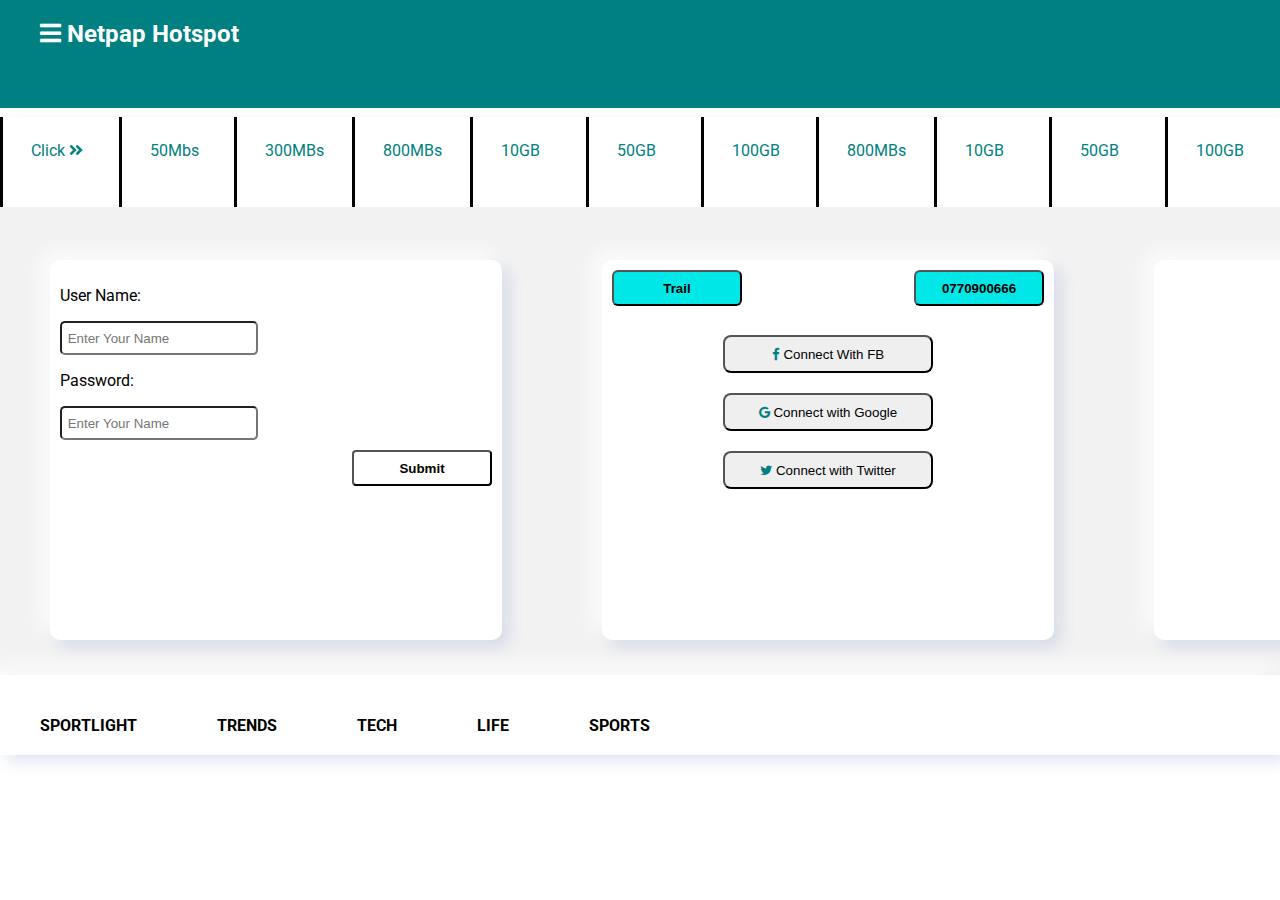
<file: hot/index.html>
<!DOCTYPE html>
<html>

<head>
	
	<!-- Google Tag Manager -->
    <script>
    	(function(w,d,s,l,i){w[l]=w[l]||[];w[l].push({'gtm.start':
		new Date().getTime(),event:'gtm.js'});var f=d.getElementsByTagName(s)[0],
		j=d.createElement(s),dl=l!='dataLayer'?'&l='+l:'';j.async=true;j.src=
		'https://www.googletagmanager.com/gtm.js?id='+i+dl;f.parentNode.insertBefore(j,f);
		})(window,document,'script','dataLayer','GTM-PJRNZW5'); 
	</script>

	<!-- End Google Tag Manager -->
	<meta charset="utf-8">
	<title>Netpap Hotspot page </title>
	<meta name="theme-color" content="teal" />
	<meta http-equiv="X-UA-Compatible" content="IE=edge">
	<link rel="stylesheet" type="text/css" href="static/css/modal.css">
	<link rel="stylesheet" type="text/css" href="static/css/styles.css">
	<link rel="shortcut icon" href="static/images/logo.png" type="image/x-icon">
	<meta name="viewport" content="width=device-width, initial-scale=1">
	<link rel="stylesheet" type="text/css" href="static/css/mobilestyles.css">
	<link href='https://fonts.googleapis.com/css?family=Roboto' rel='stylesheet'>
	<link rel="stylesheet" href="https://pro.fontawesome.com/releases/v5.10.0/css/all.css" />
	<link href="https://cdnjs.cloudflare.com/ajax/libs/font-awesome/4.7.0/css/font-awesome.min.css" rel="stylesheet"> 
	<!--Web manifest  -->
	<link rel="manifest" href="manifest.webmanifest">

	<!-- Google Tag Manager -->
    <script>
    	(function(w,d,s,l,i){w[l]=w[l]||[];w[l].push({'gtm.start':
		new Date().getTime(),event:'gtm.js'});var f=d.getElementsByTagName(s)[0],
		j=d.createElement(s),dl=l!='dataLayer'?'&l='+l:'';j.async=true;j.src=
		'https://www.googletagmanager.com/gtm.js?id='+i+dl;f.parentNode.insertBefore(j,f);
		})(window,document,'script','dataLayer','GTM-PJRNZW5'); 
	</script>
	<!-- End Google Tag Manager -->

	<!-- Load page Service worker -->
	<script type="text/javascript">
	//register the Service Worker
	if ("serviceWorker" in navigator) {
  		window.addEventListener("load", function() {
   		 navigator.serviceWorker
      		.register("serviceWorker.js")
      		.then(res => console.log("service worker registered"))
      		.catch(err => console.log(err));
  		});
	  }
   </script>
</head>
<body>
	<!-- Google Tag Manager (noscript) -->
    <noscript>
		<iframe src="https://www.googletagmanager.com/ns.html?id=GTM-PJRNZW5" height="0" width="0" style="display:none;visibility:hidden">
			
		</iframe>
    </noscript>
   <!-- End Google Tag Manager (noscript) -->


	<!-- nav Container  -->
	<nav class="main-menu">
		<!-- logo icons and text -->
		<div class="logo">
			<h2 class="logo">
				<a class="hov" id="myBtn"> 
					<i id="nav-menu" class="fas fa-bars" style="color: white;"> </i>

				</a>
				     Netpap Hotspot
			</h2>
		</div>
	</nav>


	<!-- Scrolling Items  Section  -->
	<section class="packages">

		<!-- Horizontal scrolling data -->
		<div class="items">

			<div  class="package item click">
				<p class="bold-text" style="width: 60px;">
					Click <i class="fas fa-angle-double-right"></i>
				</p>
			</div>

			<div id="threemodal" class="package">
				<p>50Mbs </p>
			</div>

			<div class="package">
				<p > 300MBs </p>
			</div>

			<div class="package">
				<p> 800MBs </p>
			</div>

			<div class="package">
				<p> 10GB </p>
			</div>

			<div class="package">
				<p> 50GB </p>
			</div>

			<div class="package">
				<p> 100GB </p>
			</div>

			<div class="package">
				<p> 800MBs </p>
			</div>

			<div class="package">
				<p> 10GB </p>
			</div>

			<div class="package">
				<p> 50GB </p>
			</div>

			<div class="package">
				<p> 100GB </p>
			</div>

		</div>
	</section>


	<!--Main app Section  -->
	<section class="main-app">

		<div class="app-wrapper">



			<div class="cont">
				<div class="cont-item">
					<form class="cont-form">
						<p>
							<label>
								User Name:
							</label>
						</p>
						<input class="input-item" type="text" name="name" placeholder=" Enter Your Name" required>
						<p>
							<label>
								Password:
							</label>
						</p>
						<input class="input-item" type="Password" name="name" placeholder=" Enter Your Name" required>
						<br />

						<div class="submit-section">
							<button class="submit-btn">
								Submit
							</button>
						</div>
					</form>
				</div>


				<div class="cont-item">
						<div style="display: grid;">
							<div class="trail-section">
								<button id="trail-btn-trail"  class="more-btn" >
									 Trail 
							    </button>  
								<button id="trail-btn-no" class="more-btn"> 0770900666 </button>
							</div>
							<center>
								<br />
								<button id="icon-btn"> <i style="color: teal;" class="fa fa-facebook"></i> Connect With FB </button>
								<button id="icon-btn"> <i style="color: teal;" class=" fa fa-google"> </i> Connect with Google </button>
								<button id="icon-btn"> <i style="color: teal;" class=" fa fa-twitter"> </i> Connect with Twitter </button> 
							</center>
						</div>
				</div>


				<!-- Advert section  -->
				<div id="advert" class="cont-item">
					<center>
						<h2 style="margin-top: 100px;"> Google Ads </h2>
					</center>
				</div>
			</div>
		</div>
	</section>


	<section class="categories">
		<div class="category">
			<h4> Sportlight </h4>
		</div>
		<div class="category">
			<h4> Trends </h4>
		</div>
		<div class="category">
			<h4> Tech </h4>
		</div>
		<div class="category">
			<h4> Life </h4>
		</div>
		<div class="category">
			<h4> Sports <h4>
		</div>
	</section>

	<main class="news">
		<script type="text/javascript">
         let url = fetch('https://api.github.com/users/LuxTechAcademy');
			//.then(response => response.json())
			//.then(data => {
 			 console.log(url)
           // })
        //.catch(error => console.error(error))    
    </script>

		
	</main>

	<!-- Home Page Modals  -->
	<!-- Home Page Modals  -->
	<div id="myModal" class="modal">
		<!-- Modal content -->
		<div class="modal-content">
			<span class="close">&times;</span>
			<br>
			<div>
				<h1 class="modal-header"> <i id="" class="fas fa-wifi"></i>  Netpap </h1>
				<ul class="modal-menu">
					<li class="modal-item">
						Home 
					</li>

					<li class="modal-item">
						About Us
					</li>

					<li class="modal-item">
						Packages
					</li> 

					<li class="modal-item">
						FAQ's
					</li>
					<li class="modal-item">
						T & C's
					</li>
					<li class="modal-item">
						Privacy Policy	
					</li>
				</ul>
				<div class="modal-btn">
					<button class="home-btn"> Home </button> 
			    </div>
			</div>
		</div>
	</div>
	<!-- Home Page Modals  -->
	<!-- Home Page Modals  --> 


    <!-- 50mbs Modals  -->
    <!-- 50mbs Modals  --> 

     <div id="three" class="modal">
      <!-- Modal content -->
        <div id="modal-content" class="modal-content">
           <span  class="closethree">&times;</span>
        <br>
        <div>
        <h1> 50 <span style="font-size: 12px;"> <sub> MBs</sub> </span> </h1> 
        <p> Buy from your M-pesa </p>
        <p> Cost: 100 KES </p>
        <p> Valid: 24hrs </p> 

        <p style="color: teal"> Paybill: 12345 </p> 
        <form class="modal-form">
         	<input class="modal-input" type="" name="" placeholder="       M-pesa Number"> 
   		</form>
        
        <br>
          <button class='buy-btn' > Buy Now </button>
        </div>
    </div>
    </div>

    <!-- 300mbs Modals  -->
    <!-- 300mbs Modals  -->

    <!-- Trail Modals  -->
    <!-- Trail Modals  -->
     <div id="trail" class="trail-modal">
     <div  id="trail-content" class="trail-box">

        <span class="closetrail">&times;</span>
        <h1> Get Free MBs Now </h1> 
        <p> Play Netpap Game </p>
        <p> Cost: 100 KES </p>
        <p> Valid: 24hrs </p> 

        <p style="color: teal"> Paybill: 12345 </p> 

    </div>
	</div>
    <!-- Trail Modals  -->
    <!-- Trail Modals  -->
    <!-- Fetch  scripts   -->
        
	<script type="text/javascript" src="static/js/scripts.js"></script>
	<script type="text/javascript" src="static/js/modal.js"></script>
</body>

</html>
</file>
<file: hot/static/css/modal.css>
.modal {
	display: none;
	position: fixed;
	z-index: 1;
	left: 0;
	top: 0;
	width: 100%;
	height: 100%;
	overflow: hidden;
    background-color: rgb(0, 0, 0);
	background-color: rgba(0, 0, 0, 0.4);
}


.modal-content {
	background-color: teal;
	border: 1px solid #888;
	margin-right: 50%;
	overflow: hidden;
	height: 100%;
	width: 50%;

}
.modal-input{
	border: 0;
    border-bottom: 1px solid teal;
    outline: 0;
}

.close, .closethree, .closetrail {
	color: red;
	float: right;
	font-size: 28px;
	margin-right: 20px;
	font-weight: bolder;
}


.close:hover,
	.close:focus {
		color: red;
		text-decoration: none;
		cursor: pointer;
}


.modal-header{
	padding:20px;
}


.modal-menu{
	list-style: none;
} 


.modal-item{ 
    font-size: 22px; 
	font-weight: bold;
	padding: 20px;
} 


.modal-btn{
	font-weight: bolder;
	display: flex;
	justify-content: center;
	align-items: center;
}


.home-btn{
	height: 36px;
	color: black;
	width: 140px;
	font-size: 16px;
	font-weight: bold;
	border-radius: 8px;
}


.home-btn:hover{
	background-color: teal;
	color: white;

}

#three, #trail{
  display: none; 
  position: fixed; 
  padding: 00px 00px;
  max-height: 100%;
  align-items: center;
  justify-content: center;
  left: 0;
  top: 0;
  border-radius: 5px;
  background-color: white;
  max-width: 100%;
  box-shadow: 0 2px 4px rgba(0, 0, 0, 0.2);
  text-align: center;
  align-content: center;
  overflow: auto;
  background-color: rgb(0,0,0); 
  background-color: rgba(0,0,0,0.4); 
}


#modal-content, #trail-content {
  background-color: #fefefe;
  margin: 5% auto; 
  padding: 10px;
  border: 1px solid #888;
  width: 40%;
  height: 50%;
  border-radius: 10px;
}


.buy-btn{
	height: 30px;
	width: 100px;
	font-weight: bold;
	border-radius: 5px;
	background-color: teal;
	color: white;
}


#trail{
  height: 100%;
  width: 100%;
  
}


.modal-input{
	border: 0;
    border-bottom: 1px solid teal;
    outline: 0;
}


/*     ===== Small Screens=====     */
@media screen and (max-width: 800px) {
    .modal-content{
		background-color: teal;
		border: 1px solid #888;
		margin-right: 50%;
		overflow: hidden;
		height: 100%;
		width: 70%;
    }

    #modal-content {
 		background-color: #fefefe;
    	margin: 5% auto; 
        padding: 10px;
    	border: 1px solid #888;
    	width: 70%;
        height: 60%;
        border-radius: 10px;
    }
    
	.modal-header{
		padding:12px;
		font-size: 18px;
	}


	.modal-item{ 
    	font-size: 16px; 
		font-weight: bold;
		padding: 8px;
	} 
	.modal-btn{
		font-weight: bolder;
		display: flex;
		justify-content: center;
		align-items: center;
	}


	.home-btn{
		height: 32px;
		color: black;
		width: 90px;
		font-size: 12px;
		font-weight: bold;
		border-radius: 5px;
	}
	.home-btn:hover{
		background-color: teal;
		color: white;
	}
	/* close three 00 mbs*/
   .closethree{
  		color: red;
  		float: right;
  		top: 0px;
  		font-size: 28px;
  		font-weight: bold;
    }
   .closethree:hover,
    .closethree:focus {
     	color: black;
    	text-decoration: none;
   		cursor: pointer;
    }
    #trail-content{
		background-color: #fefefe;
    	margin: 5% auto; 
        padding: 10px;
    	border: 1px solid #888;
    	width: 70%;
        height: 60%;
        border-radius: 10px;

	}

}
</file>
<file: hot/static/css/styles.css>
body{
	padding: 0px;
	margin: 0px;
	height: 100%;
	font-family: 'Roboto'

}


nav.main-menu{
	width: 100%;
	height: 12vh;
    display: flex;
    background-color: teal;
    color: white; 
    position: fixed; 
    top: 0px;
}
#nav-menu{
	color: black;
}


.logo{
	margin:10px;
	margin-left: 20px;
}  


/* Packages */
.packages{ 
	margin-top: 13vh;
}


.items{
	display: flex;
	height: 10vh;
	width: 100%;
	color: teal; 
    overflow-x: auto;
	background-color: white;
	box-shadow: 
    	inset 0 0 15px rgba(55, 84, 170,0),
    	inset 0 0 20px rgba(255, 255, 255,0),
    	7px 7px 15px rgba(55, 84, 170,.15),
    	-7px -7px 20px rgba(255, 255, 255,1),
    	inset 0px 0px 4px rgba(255, 255, 255,.2);

} 


.items::-webkit-scrollbar{ 
    width: 0px;
 }


 .items{
 	scrollbar-width: none;
    -ms-overflow-style: none;
 }


 .categories::-webkit-scrollbar{ 
    width: 0px;
}



 .categories{ 
 	scrollbar-width: none;
    -ms-overflow-style: none;
 }

.package{
	padding:28px; 
	padding-top: 8px;
	width: 260px; 
	border-left: 3px solid black;
}

.bold-text{
	width: 60px;
}
.main-app{
	padding-top: 2vh;
	width: 100%;
	display: flex;
	background-color:hsl(0, 0%, 95%);
}
.app-wrapper{ 
	display: grid;

} 

.cont{
	display: flex;
	align-items: center;
	justify-content: center;
	height: 50vh;
	width: 100%;
}

.cont-item{ 
    width: 48vh;
    margin: 50px;
    height: 40vh;
    padding: 10px;
    border-radius: 10px;
    display: auto; 
    background-color: white;
	box-shadow: 
    	inset 0 0 15px rgba(55, 84, 170,0),
    	inset 0 0 20px rgba(255, 255, 255,0),
    	7px 7px 15px rgba(55, 84, 170,.15),
    	-7px -7px 20px rgba(255, 255, 255,1),
    	inset 0px 0px 4px rgba(255, 255, 255,.2);
}

.more-btn{
	align-content:space-around; 
	height: 36px;
    background-color: #00e7e7;
    font-weight: bold;
	border-radius: 6px; 
	width: 150px;
	}


.trail-section{
	display:flex; 
	justify-content: space-between;
}


#trail-btn-trail, #trail-btn-no{
	width: 130px;
}


#advert{ 
	display: block;
	text-align: center;

}

.advert-img{
	text-align: center;
	height: 220px;
	width: 280px;
	border-radius: 10px;
}

	
.input-item{
	width: 190px;
	height: 28px;
	border-radius: 5px;
}

.submit-section{ 
	padding-top: 10px;
	

}
.submit-btn{
	width: 140px;
	height: 36px;
	border-radius: 4px; 
	background-color: white;
    font-weight: bold;
	color: black;
	float: right;
}



#icon-btn{
	width: 210px;
	height: 38px;
	padding: 10px;
	margin: 10px;
	border-radius: 8px;
}


/* Categories */
.categories{
	display:flex;
	height: 80px;
	font-weight: bold;
	overflow: auto;
	box-shadow: 
    	inset 0 0 15px rgba(55, 84, 170,0),
    	inset 0 0 20px rgba(255, 255, 255,0),
    	7px 7px 15px rgba(55, 84, 170,.15),
    	-7px -7px 20px rgba(255, 255, 255,1),
    	inset 0px 0px 4px rgba(255, 255, 255,.2);

} 

.categories::-webkit-scrollbar{ 
    width: 0px;
 }

.category{
	padding:40px; 
	padding-top: 20px;
	text-transform: uppercase;

}

.category:hover{
	color: teal;
    border-bottom:5px solid teal;
} 

.news{
 	display: flex;
	margin: 0px;
	padding: 20px;
}

.card{
	margin: 10px;
	box-shadow: 0 4px 8px 0 rgba(1,1,1,0.2);
    transition: 0.3s;
    width: 30%;
}
.card a{
	text-decoration: none;
	color: black;
}
.card-container{
	padding: 2px 16px;
}
.card-img{
	width:100%; 
	border-top-left-radius:10px; 
	border-top-right-radius:10px;"
}

/*  ===== blog coontainer ======  */
.blog-cont{
	width: 100%;
	height: 300px;
	padding: 60px;"
}

.class-btn{
	width: 150px; height: 36px; border-radius: 10px; background-color: teal; color: white; font-weight: bold;
}

}
</file>
<file: hot/static/css/mobilestyles.css>
@media screen and (max-width: 800px) {  
	.cont{
		display: grid;
		align-items: center;
	    justify-content: center;
	    height: 180vh;
	    overflow: hidden;
	}

	.submit-btn{
		width: 140px;
		height: 36px;
		border-radius: 4px;
		background-color: teal;
		color: black;
    }

    .advert-img{
		height: 180px;
		width: 250px;
		border-radius: 10px;
	}


	.package{
		padding:28px; 
		padding-top: 8px;
		width: 260px; 
		border-left: 3px solid black;
    }

    .news{ 
    	display: grid;
    	align-items: center;

    }
    .card{
	padding: 35px;
	/*box-shadow: 0 4px 8px 0 rgba(0,0,0,0.2);*/
    transition: 0.3s;
    width: 80%;
}
.blog-cont{
	width: 100%;
	height: 500px;
	padding: 60px;"
}

}
</file>
